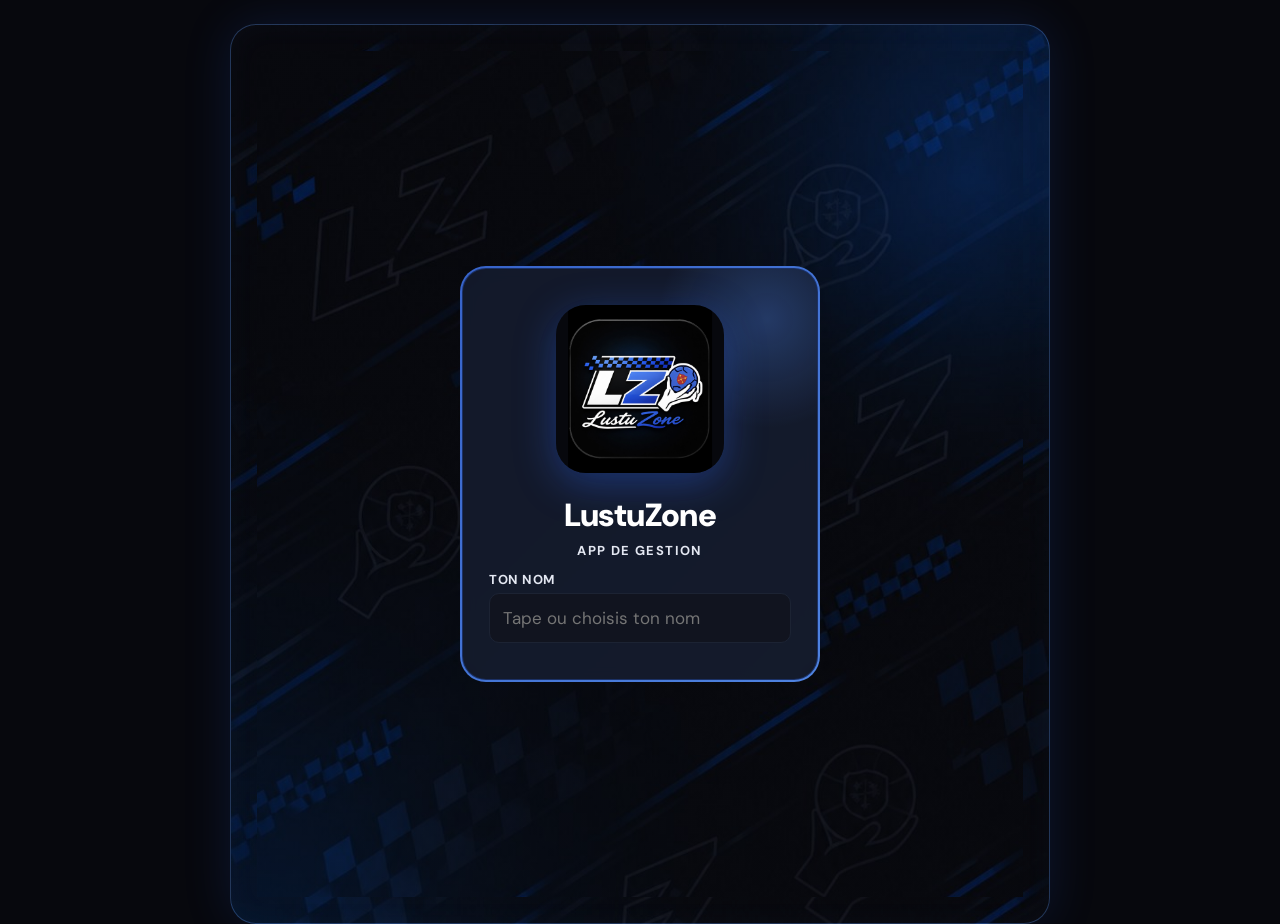
<file: index.html>
<!DOCTYPE html>
<html lang="fr">
<head>
<meta charset="UTF-8" />
<meta name="viewport" content="width=device-width, initial-scale=1.0, maximum-scale=1.0, user-scalable=no" />
<meta name="theme-color" content="#0c0e16" />
<meta name="apple-mobile-web-app-capable" content="yes" />
<meta name="apple-mobile-web-app-status-bar-style" content="black-translucent" />
<meta name="apple-mobile-web-app-title" content="LustuZone" />
<link rel="manifest" href="manifest.json" />
<link rel="apple-touch-icon" href="images/icon-192.png" />
<title>LustuZone</title>
<link rel="preconnect" href="https://fonts.googleapis.com">
<link rel="preconnect" href="https://fonts.gstatic.com" crossorigin>
<link href="https://fonts.googleapis.com/css2?family=DM+Sans:wght@400;500;600;700;800;900&display=swap" rel="stylesheet">
<link rel="stylesheet" href="css/styles.css">
</head>
<body>
<div id="app">Chargement...</div>

<script src="config/google-script-config.js"></script>

<!-- Config propre au club : à éditer pour un autre club/asso (barème, effectif, salle, liens) -->
<script src="js/config/club-config.js"></script>

<!-- Core : état partagé, utilitaires, sync serveur, rendu principal, câblage des événements -->
<script src="js/core/state.js"></script>
<script src="js/core/utils.js"></script>
<script src="js/core/api.js"></script>

<!-- Modules métier : un fichier par fonctionnalité, à retirer librement pour un autre club -->
<script src="js/modules/caisse-noire.js"></script>
<script src="js/modules/agenda.js"></script>
<script src="js/modules/composition.js"></script>
<script src="js/modules/presence.js"></script>
<script src="js/modules/covoiturage.js"></script>
<script src="js/modules/osteo.js"></script>
<script src="js/modules/actualites.js"></script>
<script src="js/modules/salaries.js"></script>
<script src="js/modules/paiements.js"></script>
<script src="js/modules/galerie.js"></script>
<script src="js/modules/profil.js"></script>
<script src="js/modules/support.js"></script>
<script src="js/modules/guide.js"></script>

<script src="js/core/render.js"></script>
<script src="js/core/events.js"></script>

<!-- Doit rester le dernier fichier chargé : démarre le rendu et la synchronisation -->
<script src="js/boot.js"></script>
</body>
</html>
</file>
<file: css/styles.css>
:root {
  --accent: #4275d4;
  --accent2: #5a8fe8;
  --gold: #e0a639;
  --grad: linear-gradient(135deg, #3763c9, #4f83e0);
  --glow: radial-gradient(circle, rgba(66,117,212,0.35), transparent 70%);
  --font-disp: 'DM Sans', sans-serif;
}
* { box-sizing: border-box; -webkit-tap-highlight-color: transparent; }
html, body { margin: 0; padding: 0; background: #07080d; overflow-x: hidden; }
body {
  position: relative;
  font-family: 'DM Sans', -apple-system, BlinkMacSystemFont, sans-serif;
  color: #e8e8ee;
  padding-bottom: calc(92px + env(safe-area-inset-bottom));
  min-height: 100vh;
}
#app {
  max-width: 100%;
  padding: 12px;
  background-image: linear-gradient(180deg, rgba(7,8,13,0.28), rgba(7,8,13,0.42)), url('../images/bg-app.jpg');
  background-size: 100% auto;
  background-position: top center;
  background-repeat: repeat-y;
}
.header { display: flex; align-items: center; gap: 14px; margin: -12px -12px 16px; padding: calc(env(safe-area-inset-top) + 16px) 18px 20px; background: var(--grad); border-radius: 20px 20px 22px 22px; position: relative; }
.header img { height: 56px; width: 56px; border-radius: 15px; box-shadow: 0 4px 14px rgba(0,0,0,0.3); position: relative; z-index: 2; flex-shrink: 0; }
.hdr-textwrap { min-width: 0; overflow: hidden; }
.header .title { font-family: var(--font-disp); font-size: 24px; font-weight: 700; color: #fff; letter-spacing: 0.2px; line-height: 1; position: relative; z-index: 2; white-space: nowrap; overflow: hidden; text-overflow: ellipsis; }
.header .subtitle { font-size: 11px; color: rgba(255,255,255,0.85); text-transform: uppercase; letter-spacing: 1.3px; font-weight: 700; margin-top: 4px; position: relative; z-index: 2; white-space: nowrap; overflow: hidden; text-overflow: ellipsis; }
.header.home-header img { height: 60px; width: 60px; border-radius: 16px; }
.header.home-header .title { font-size: 26px; }
.header.home-header .subtitle { font-size: 11.5px; }
.header .spacer { flex: 1; }
.logout-link { font-size: 11px; color: #e4e8f2; text-decoration: underline; cursor: pointer; }
.badge { font-size: 9px; padding: 2px 8px; border-radius: 8px; background: #1a1f30; color: var(--accent); border: 1px solid #243049; font-weight: 700; text-transform: uppercase; letter-spacing: 0.4px; }

.avatar-wrap { position: relative; }
.avatar-btn { width: 54px; height: 54px; border-radius: 15px; background: rgba(255,255,255,0.16); border: 2px solid rgba(255,255,255,0.5); color: #fff; display: flex; align-items: center; justify-content: center; font-weight: 700; font-size: 17px; font-family: var(--font-disp); cursor: pointer; transition: transform 0.12s; flex-shrink: 0; position: relative; z-index: 2; }
.avatar-btn:active, .avatar-btn.tap-active { transform: scale(0.92); }
.avatar-menu { position: absolute; top: 60px; right: 0; background: #11141f; border: 1px solid rgba(47,107,255,0.28); border-radius: 14px; padding: 10px; min-width: 200px; z-index: 60; box-shadow: 0 10px 30px rgba(0,0,0,0.5); }
.avatar-menu-name { font-size: 15px; font-weight: 800; color: #fff; padding: 4px 6px 2px; }
.avatar-menu-role { margin: 0 6px 8px; }
.avatar-menu-item { padding: 13px 8px; font-size: 15px; font-weight: 700; color: #e4e8f2; cursor: pointer; border-top: 1px solid #1a2030; transition: background 0.12s; border-radius: 8px; }
.avatar-menu-item:hover, .avatar-menu-item.tap-active { background: #1a1f30; }
.avatar-menu-item.disabled { color: #e4e8f2; cursor: default; }
.avatar-menu-item.disabled:hover, .avatar-menu-item.disabled.tap-active { background: transparent; }
.avatar-menu-item.danger { color: #ff5a5a; }

.bottom-nav { position: fixed; bottom: 10px; left: 10px; right: 10px; background: #11141f; border: 1px solid #1c2333; border-radius: 22px; display: flex; padding: 10px 6px calc(10px + env(safe-area-inset-bottom)); z-index: 50; box-shadow: 0 8px 30px rgba(0,0,0,0.45); }
.bottom-nav button, .bottom-nav .bn-select-wrap { flex: 1; min-width: 0; }
.bottom-nav button { display: flex; flex-direction: column; align-items: center; gap: 4px; background: none; border: none; color: #e4e8f2; font-family: 'DM Sans', sans-serif; font-weight: 700; font-size: 10.5px; text-transform: uppercase; letter-spacing: 0.3px; padding: 6px 2px; cursor: pointer; transition: transform 0.12s, color 0.15s; }
.bottom-nav button:active, .bottom-nav button.tap-active { transform: scale(0.9); }
.bottom-nav button.active { color: var(--accent); }
.bottom-nav button.active svg { filter: drop-shadow(0 0 6px rgba(47,107,255,0.6)); }
.bottom-nav svg { width: 24px; height: 24px; }
.bn-select-wrap { position: relative; display: flex; flex-direction: column; align-items: center; }
.bn-select-wrap svg { width: 24px; height: 24px; color: #e4e8f2; margin-bottom: 4px; pointer-events: none; }
.bn-select-wrap.active svg { color: var(--accent); filter: drop-shadow(0 0 6px rgba(47,107,255,0.6)); }
.bn-select-trigger { display: flex; flex-direction: column; align-items: center; background: none; border: none; padding: 0; cursor: pointer; font-family: 'DM Sans', sans-serif; width: 100%; }
.bn-select-label { font-family: 'DM Sans', sans-serif; font-weight: 700; font-size: 10.5px; text-transform: uppercase; letter-spacing: 0.3px; color: #e4e8f2; pointer-events: none; }
.bn-select-wrap.active .bn-select-label { color: var(--accent); }
.bn-extra-menu { position: absolute; bottom: 100%; right: -8px; margin-bottom: 12px; background: #11141f; border: 1px solid rgba(47,107,255,0.28); border-radius: 14px; padding: 10px; min-width: 170px; z-index: 60; box-shadow: 0 10px 30px rgba(0,0,0,0.5); }
.avatar-menu-item.active { color: var(--accent2); }

select, input, textarea { font-size: 15px; padding: 10px; border-radius: 10px; border: 1px solid #1c2333; background: #11141f; color: #e8e8ee; width: 100%; font-family: 'DM Sans', sans-serif; color-scheme: dark; }
textarea { resize: vertical; }
select:focus, input:focus { outline: 2px solid var(--accent); outline-offset: 1px; }
input[type="date"], input[type="time"] { padding: 9px 10px; height: 44px; }
table { border-collapse: collapse; width: 100%; font-size: 11px; }
th, td { border: 1px solid #1c2333; padding: 5px 4px; text-align: center; white-space: nowrap; color: #e4e8f2; }
th { background: #151827; color: #fff; position: sticky; top: 0; z-index: 5; font-weight: 700; text-transform: uppercase; letter-spacing: 0.3px; font-size: 10px; }
td.action-name, th.action-name { text-align: left; min-width: 150px; font-weight: 600; background: #11141f; color: #e8e8ee; }
tr.total-row td { font-weight: 800; background: #1a1710; color: #ffd23f; }
.cell-euro { font-size: 9px; color: #ff7849; margin-top: 1px; font-weight: 600; }
.table-wrap { overflow-x: auto; max-height: 70vh; -webkit-overflow-scrolling: touch; border-radius: 14px; border: 1px solid rgba(47,107,255,0.28); }

.card { background: #11141f; border: 1px solid rgba(47,107,255,0.28); border-radius: 16px; padding: 16px; margin-bottom: 12px; position: relative; overflow: hidden; }
.big-number { font-size: 32px; font-weight: 700; font-family: var(--font-disp); color: var(--accent); letter-spacing: 0; }
.big-number.green { color: #33d17a; }
.big-number.red { color: #ff5a5a; }
.muted { color: #e4e8f2; font-size: 12px; font-weight: 500; }
.row-flex { display: flex; gap: 10px; flex-wrap: wrap; margin-bottom: 10px; }
.pill { display: inline-block; padding: 6px 12px; border-radius: 20px; background: #1a1f30; color: #ff8a5c; font-size: 11px; margin: 3px; border: 1px solid #2a2340; font-weight: 600; }

.btn { padding: 12px 14px; border-radius: 12px; border: none; background: var(--grad); color: #fff; cursor: pointer; font-size: 13px; font-weight: 800; width: 100%; font-family: 'DM Sans', sans-serif; text-transform: uppercase; letter-spacing: 0.3px; transition: transform 0.12s, filter 0.15s; }
.btn:active, .btn.tap-active { transform: scale(0.96); filter: brightness(0.92); }
.btn.secondary { background: #1a1f30; color: #e4e8f2; border: 1px solid #243049; }

.status-bar { font-size: 10px; padding: 8px 10px; border-radius: 10px; margin-bottom: 10px; text-align: center; font-weight: 700; text-transform: uppercase; letter-spacing: 0.4px; }
.status-online { background: rgba(51,209,122,0.1); color: #33d17a; border: 1px solid rgba(51,209,122,0.25); }
.status-offline { background: rgba(255,90,90,0.1); color: #ff5a5a; border: 1px solid rgba(255,90,90,0.25); }

.entry-row { display: flex; align-items: center; gap: 10px; padding: 12px 0; border-bottom: 1px solid #1a2030; }
.entry-row:last-child { border-bottom: none; }
.entry-name { flex: 1; font-size: 13px; color: #e8e8ee; font-weight: 600; }
.entry-value { font-size: 11px; color: #e4e8f2; margin-top: 2px; }
.entry-select { width: 76px; flex-shrink: 0; }

.cn-hero { text-align: center; background: linear-gradient(160deg, rgba(47,107,255,0.16), rgba(90,143,232,0.06)); border: 1px solid rgba(47,107,255,0.4); border-radius: 20px; padding: 22px 16px; margin-bottom: 14px; box-shadow: 0 0 30px rgba(47,107,255,0.12), inset 0 0 24px rgba(90,143,232,0.05); }
.cn-hero-label { font-size: 12px; color: #e4e8f2; font-weight: 800; text-transform: uppercase; letter-spacing: 1.2px; margin-bottom: 6px; }
.cn-hero-value { font-size: 44px; font-weight: 700; font-family: var(--font-disp); color: #fff; letter-spacing: 0; text-shadow: 0 0 24px rgba(90,143,232,0.45); }
.cn-hero-sub { font-size: 10.5px; color: #e4e8f2; font-weight: 700; margin-top: 4px; }
.cn-add-btn { margin-bottom: 14px; }
.cn-card { padding: 15px 16px; }
.cn-row { display: flex; align-items: flex-start; gap: 12px; }
.cn-avatar { width: 42px; height: 42px; border-radius: 12px; background: var(--grad); color: #fff; display: flex; align-items: center; justify-content: center; font-weight: 800; font-size: 13px; flex-shrink: 0; margin-top: 1px; }
.cn-info { flex: 1; min-width: 0; }
.cn-name-row { display: flex; align-items: center; justify-content: space-between; gap: 8px; }
.cn-name { font-size: 14px; font-weight: 700; color: #fff; }
.cn-amount { font-size: 15px; font-weight: 700; font-family: var(--font-disp); color: #ff7849; flex-shrink: 0; }
.cn-actions { font-size: 11px; color: #e4e8f2; margin-top: 3px; font-weight: 600; line-height: 1.6; }
.cn-actions.muted { color: #4a5670; font-style: italic; }
.cn-bubbles { display: flex; flex-wrap: wrap; gap: 6px; margin-top: 7px; }
.cn-bubble { display: inline-flex; align-items: center; gap: 5px; background: #1a1f30; border: 1px solid #243049; color: #e4e8f2; font-size: 10.5px; font-weight: 700; padding: 5px 10px; border-radius: 20px; white-space: nowrap; }
.cn-bubble-val { color: #ff8a5c; font-weight: 800; }
.cn-bubble-more { color: var(--accent2); border-color: rgba(90,143,232,0.35); background: rgba(90,143,232,0.08); cursor: pointer; }
.cn-toggle-detail { text-align: center; font-size: 11px; color: var(--accent2); font-weight: 700; text-transform: uppercase; letter-spacing: 0.4px; padding: 12px 0 4px; cursor: pointer; text-decoration: underline; }
.add-btn-primary { margin-bottom: 14px; }
.qty-stepper { display: flex; align-items: center; justify-content: center; gap: 18px; padding: 6px 0 2px; }
.qty-btn { width: 44px; height: 44px; border-radius: 12px; border: 1px solid #1c2333; background: #11141f; color: #fff; font-size: 20px; font-weight: 800; cursor: pointer; font-family: 'DM Sans', sans-serif; transition: transform 0.12s, background 0.15s; flex-shrink: 0; }
.qty-btn:active, .qty-btn.tap-active { transform: scale(0.92); background: var(--grad); }
.qty-value { min-width: 48px; text-align: center; font-size: 24px; font-weight: 900; color: #fff; }

.presence-row { display: flex; align-items: center; justify-content: space-between; padding: 11px 0; border-bottom: 1px solid #1a2030; }
.presence-row:last-child { border-bottom: none; }
.toggle-group { display: flex; gap: 6px; }
.toggle-btn { padding: 9px 15px; border-radius: 10px; border: 1px solid #1c2333; background: #11141f; color: #e4e8f2; font-size: 12px; font-weight: 700; cursor: pointer; font-family: 'DM Sans', sans-serif; transition: transform 0.12s, background 0.15s; }
.toggle-btn:active, .toggle-btn.tap-active { transform: scale(0.94); }
.toggle-btn.present { background: #1a7a3f; color: #fff; border-color: #1a7a3f; }
.toggle-btn.absent { background: #b33; color: #fff; border-color: #b33; }

.login-wrap {
  display: flex;
  align-items: center;
  justify-content: center;
  min-height: 85vh;
  padding: 16px;
  background-image: linear-gradient(180deg, rgba(7,8,13,0.28), rgba(7,8,13,0.42)), url('../images/bg-app.jpg');
  background-size: cover;
  background-position: center top;
  background-repeat: no-repeat;
}
.login-card-outer { border-radius: 26px; padding: 2px; background: var(--grad); width: 100%; }
@media (min-width: 700px) {
  .login-card-outer { max-width: 360px; }
}
.login-card { background: #11141fee; backdrop-filter: blur(6px); border: 1px solid rgba(47,107,255,0.28); border-radius: 24px; padding: 36px 26px; text-align: center; position: relative; overflow: hidden; }
.login-suggestions { display: none; position: absolute; top: 100%; left: 0; right: 0; margin-top: 4px; background: #181d2e; border: 1px solid rgba(47,107,255,0.35); border-radius: 12px; max-height: 220px; overflow-y: auto; z-index: 50; text-align: left; box-shadow: 0 8px 20px rgba(0,0,0,0.4); }
.login-suggestion-item { padding: 11px 14px; font-size: 13px; font-weight: 600; color: #e8e8ee; border-bottom: 1px solid rgba(255,255,255,0.06); }
.login-suggestion-item:last-child { border-bottom: none; }
.ptr-indicator { position: fixed; top: 6px; left: 50%; transform: translateX(-50%) translateY(0px); z-index: 999; opacity: 0; pointer-events: none; transition: opacity 0.15s linear; }
.ptr-spinner { width: 30px; height: 30px; border-radius: 50%; border: 3px solid rgba(90,143,232,0.25); border-top-color: #5a8fe8; background: rgba(17,20,31,0.85); box-shadow: 0 4px 12px rgba(0,0,0,0.4); }
.ptr-indicator.ptr-spinning .ptr-spinner { animation: ptrspin 0.7s linear infinite; }
@keyframes ptrspin { to { transform: rotate(360deg); } }
.login-suggestion-item:active { background: rgba(47,107,255,0.18); }
.login-card .login-glow { position: absolute; top: -60px; right: -60px; width: 220px; height: 220px; background: var(--glow); }
.login-card img { height: 168px; margin-bottom: 16px; border-radius: 30px; position: relative; box-shadow: 0 10px 40px rgba(47,107,255,0.35); }
.login-card .login-title { font-size: 32px; font-weight: 900; color: #fff; letter-spacing: -0.6px; margin-bottom: 6px; position: relative; }
.login-card .login-subtitle { font-size: 13px; color: #e4e8f2; text-transform: uppercase; letter-spacing: 1.4px; font-weight: 700; margin-bottom: 10px; position: relative; }
.login-error { color: #ff5a5a; font-size: 13px; margin-top: 10px; font-weight: 600; }
.login-card .field-label { font-size: 13px; }
.login-card select, .login-card input { font-size: 17px; padding: 13px; }
.field-label { display: block; text-align: left; margin: 12px 0 5px; font-size: 11px; color: #e4e8f2; text-transform: uppercase; letter-spacing: 0.5px; font-weight: 700; }
.paiement-row { display: flex; justify-content: space-between; align-items: center; padding: 9px 0; border-bottom: 1px solid #1a2030; font-size: 12px; color: #e4e8f2; }
.paypal-pay-btn { background: #ffc439; color: #003087; font-weight: 900; font-size: 10px; padding: 6px 11px; border-radius: 8px; text-transform: uppercase; letter-spacing: 0.3px; }
.paypal-pay-btn:active { opacity: 0.8; }

.section-h { font-size: 12px; font-weight: 700; font-family: var(--font-disp); color: #fff; margin: 6px 2px 10px; text-transform: uppercase; letter-spacing: 1px; display: flex; align-items: center; gap: 8px; }
.section-h::before { content: ""; width: 15px; height: 8px; border-bottom: 2px solid var(--gold); border-radius: 0 0 60% 60%; flex-shrink: 0; }

#app { border: 1px solid rgba(90,143,232,0.28); border-radius: 20px; animation: appShimmer 3.2s ease-in-out infinite; }

body.login-mode { padding-bottom: 0; }
body.login-mode #app { min-height: 100vh; display: flex; flex-direction: column; }
body.login-mode .login-wrap { flex: 1; min-height: 0; }

@keyframes appShimmer {
  0%, 100% { border-color: rgba(90,143,232,0.16); box-shadow: 0 0 14px rgba(90,143,232,0.08); }
  50% { border-color: rgba(90,143,232,0.42); box-shadow: 0 0 22px rgba(90,143,232,0.2); }
}

@media (min-width: 700px) {
  body { padding-bottom: calc(100px + env(safe-area-inset-bottom)); }
  #app { max-width: 820px; margin: 24px auto 0; padding: 26px; border-radius: 26px; animation: none; border: 1px solid rgba(90,143,232,0.35); box-shadow: 0 0 50px rgba(47,107,255,0.14), inset 0 0 30px rgba(90,143,232,0.04); }
  .bottom-nav { left: 50%; right: auto; transform: translateX(-50%); width: min(820px, calc(100% - 24px)); }
  .card, .add-form { padding: 20px; }
  .header { margin: -26px -26px 20px; border-radius: 26px 26px 22px 22px; }
  .header img { height: 60px; width: 60px; }
  .header .title { font-size: 26px; }
  .header .subtitle { font-size: 12.5px; }
  .big-number { font-size: 36px; }
  .nc-title { font-size: 21px; }
  .nc-meta { font-size: 12px; }
  .ev-card { padding: 16px; }
  .ev-day { font-size: 25px; }
  .ev-month { font-size: 11px; }
  .ev-title { font-size: 14px; }
  .ev-title-big { font-size: 17px; font-weight: 800; }
  .ev-type-big { font-size: 12.5px; padding: 9px 18px; border-radius: 14px; }
  .ev-date-full { font-size: 13px; }
  .ev-meta { font-size: 12px; }
  .entry-name { font-size: 14px; }
  .bottom-nav button { font-size: 11.5px; }
  .bottom-nav svg, .bn-select-wrap svg { width: 26px; height: 26px; }
}

.ev-card { display: flex; gap: 12px; background: #11141f; border: 1px solid rgba(47,107,255,0.28); border-radius: 14px; padding: 13px; margin-bottom: 9px; align-items: center; position: relative; overflow: hidden; }
.ev-card.ev-outcome-win { background: linear-gradient(160deg, rgba(51,209,122,0.20), rgba(17,20,31,0.4)); border-color: rgba(51,209,122,0.45); animation: victoryGlow 2.4s ease-in-out infinite; }
.ev-card.ev-outcome-loss { background: linear-gradient(160deg, rgba(255,107,107,0.16), rgba(17,20,31,0.4)); border-color: rgba(255,107,107,0.4); }
.news-card { background: #11141f; border: 1px solid rgba(47,107,255,0.28); border-radius: 14px; padding: 14px; margin-bottom: 10px; }
.news-title { font-size: 14px; font-weight: 700; color: #fff; margin: 8px 0 4px; }
.news-body { font-size: 12px; color: #b9c4dd; line-height: 1.5; white-space: pre-wrap; }

.breadcrumb { display: flex; align-items: center; gap: 6px; font-size: 11.5px; color: #e4e8f2; font-weight: 700; margin-bottom: 14px; flex-wrap: wrap; }
.breadcrumb .crumb { cursor: pointer; }
.breadcrumb .crumb.active { color: var(--accent2); cursor: default; }
.breadcrumb .sep { color: #3a4666; }
.folder-grid { display: grid; grid-template-columns: 1fr 1fr; gap: 9px; margin-bottom: 14px; }
.folder-card { background: #11141fee; border: 1px solid rgba(47,107,255,0.28); border-radius: 14px; padding: 12px; display: flex; flex-direction: column; gap: 8px; cursor: pointer; position: relative; }
.folder-icon { width: 36px; height: 36px; border-radius: 10px; background: rgba(47,107,255,0.18); display: flex; align-items: center; justify-content: center; }
.folder-icon svg { width: 19px; height: 19px; color: var(--accent2); }
.folder-name { font-size: 12px; font-weight: 700; color: #fff; word-break: break-word; }
.folder-del { position: absolute; top: 8px; right: 8px; }
.file-row { display: flex; align-items: center; gap: 11px; background: #11141fee; border: 1px solid rgba(47,107,255,0.22); border-radius: 13px; padding: 11px; margin-bottom: 8px; }
.file-icon { width: 36px; height: 36px; border-radius: 10px; display: flex; align-items: center; justify-content: center; flex-shrink: 0; }
.file-icon svg { width: 18px; height: 18px; }
.file-icon.video { background: rgba(255,90,90,0.18); color: #ff6b6b; }
.file-icon.image { background: rgba(90,143,232,0.18); color: #5a8fe8; }
.file-icon.docx { background: rgba(47,107,255,0.18); color: #5b8bff; }
.file-icon.pptx { background: rgba(255,140,60,0.18); color: #ff8c3c; }
.file-icon.xlsx { background: rgba(51,209,122,0.18); color: #33d17a; }
.file-icon.pdf { background: rgba(255,90,90,0.18); color: #ff6161; }
.file-icon.file { background: rgba(154,166,196,0.18); color: #9aa6c4; }
.file-icon.link { background: rgba(154,166,196,0.18); color: #9aa6c4; }
.file-info { flex: 1; min-width: 0; cursor: pointer; }
.file-title { font-size: 12.5px; font-weight: 700; color: #fff; margin-bottom: 2px; white-space: nowrap; overflow: hidden; text-overflow: ellipsis; }
.file-meta { font-size: 9.5px; color: #e4e8f2; font-weight: 600; }
.file-badge { font-size: 8.5px; font-weight: 800; text-transform: uppercase; padding: 4px 8px; border-radius: 6px; background: #1a1f30; color: #e4e8f2; flex-shrink: 0; }
.file-badge.inline { background: rgba(51,209,122,0.15); color: #33d17a; }
.salaries-type-row { display: flex; gap: 6px; margin-bottom: 12px; }
.salaries-type-btn { flex: 1; text-align: center; padding: 9px 6px; border-radius: 10px; border: 1px solid #232a3f; background: #11141f; color: #e4e8f2; font-size: 11px; font-weight: 800; text-transform: uppercase; cursor: pointer; font-family: inherit; }
.salaries-type-btn.active { background: var(--grad); color: #fff; border-color: transparent; }
.modal-overlay { position: fixed; inset: 0; background: #05060af5; display: flex; flex-direction: column; padding: 16px; z-index: 90; }
.modal-header { display: flex; align-items: center; gap: 10px; margin-bottom: 12px; }
.modal-close { width: 32px; height: 32px; border-radius: 9px; background: #1a1f30; display: flex; align-items: center; justify-content: center; color: #e4e8f2; font-size: 16px; flex-shrink: 0; cursor: pointer; }
.modal-title { font-size: 14px; font-weight: 800; color: #fff; flex: 1; min-width: 0; overflow: hidden; text-overflow: ellipsis; white-space: nowrap; }
.modal-preview { flex: 1; background: #000; border-radius: 14px; overflow: hidden; }
.modal-preview iframe { width: 100%; height: 100%; border: none; }

.app-toast { position: fixed; left: 50%; bottom: 88px; transform: translateX(-50%) translateY(16px); background: #1a1f30; border: 1px solid #2a3350; color: #fff; padding: 12px 22px; border-radius: 12px; font-size: 12.5px; font-weight: 800; text-align: center; z-index: 999; opacity: 0; pointer-events: none; transition: opacity 0.2s ease-out, transform 0.2s ease-out; box-shadow: 0 8px 24px rgba(0,0,0,0.4); max-width: 90vw; }
.app-toast.visible { opacity: 1; transform: translateX(-50%) translateY(0); }
.app-toast.success { border-color: rgba(51,209,122,0.5); background: rgba(21,97,51,0.97); }
.app-toast.error { border-color: rgba(255,90,90,0.5); background: rgba(140,40,40,0.97); }

.presence-row[data-open-presence-detail] { cursor: pointer; }
.presence-detail-overlay { position: fixed; inset: 0; background: #05060ac2; display: flex; align-items: flex-end; justify-content: center; z-index: 95; padding: 0; }
.presence-detail-sheet { width: 100%; max-height: 65vh; background: #11141f; border: 1px solid #1c2333; border-radius: 18px 18px 0 0; display: flex; flex-direction: column; box-shadow: 0 -8px 30px rgba(0,0,0,0.45); transition: max-height 0.18s ease-out, border-radius 0.18s ease-out; }
.presence-detail-sheet.expanded { max-height: 94vh; height: 94vh; border-radius: 18px 18px 0 0; }
@media (min-width: 700px) {
  .presence-detail-overlay { align-items: center; padding: 16px; }
  .presence-detail-sheet { max-width: 480px; border-radius: 18px; max-height: 75vh; }
  .presence-detail-sheet.expanded { max-width: 700px; height: 90vh; max-height: 90vh; border-radius: 18px; }
}
.presence-detail-header { display: flex; align-items: center; gap: 8px; padding: 14px 14px 10px; border-bottom: 1px solid #1a2030; flex-shrink: 0; }
.presence-detail-title { font-size: 14px; font-weight: 800; color: #fff; flex: 1; min-width: 0; overflow: hidden; text-overflow: ellipsis; white-space: nowrap; }
.presence-detail-expand { width: 32px; height: 32px; border-radius: 9px; background: #1a1f30; display: flex; align-items: center; justify-content: center; color: #e4e8f2; font-size: 15px; flex-shrink: 0; cursor: pointer; }
.presence-detail-body { flex: 1; overflow-y: auto; padding: 14px; }
.presence-detail-ev { display: flex; align-items: center; gap: 10px; padding: 8px 0; border-bottom: 1px solid #1a2030; font-size: 12.5px; }
.presence-detail-ev:last-child { border-bottom: none; }
.presence-detail-ev-date { color: var(--accent); font-weight: 800; text-transform: capitalize; flex-shrink: 0; width: 70px; }
.presence-detail-ev-title { color: #e4e8f2; font-weight: 600; overflow: hidden; text-overflow: ellipsis; white-space: nowrap; }

.btn.danger { background: rgba(255,107,107,0.12); color: #ff6b6b; border-color: rgba(255,107,107,0.4); }

.composition-card-btn { display: inline-flex; align-items: center; gap: 5px; margin-top: 8px; padding: 7px 12px; border-radius: 9px; background: #1a1f30; border: 1px solid #2a3350; color: #e4e8f2; font-size: 10.5px; font-weight: 800; text-transform: uppercase; letter-spacing: 0.3px; cursor: pointer; }
.composition-card-btn.view { background: rgba(47,107,255,0.12); border-color: rgba(47,107,255,0.4); color: #5a8fe8; }
.composition-not-selected-badge { display: inline-flex; align-items: center; gap: 5px; margin-top: 8px; padding: 6px 11px; border-radius: 20px; background: #1a1f30; border: 1px solid #2a3350; color: #8a8f9e; font-size: 11px; font-weight: 700; }

.composition-overlay { z-index: 96; }
@media (min-width: 700px) {
  .composition-overlay { left: 50%; right: auto; width: 820px; max-width: calc(100vw - 32px); transform: translateX(-50%); border-radius: 20px; }
}
.composition-overlay .modal-header { flex-wrap: wrap; row-gap: 6px; }
.composition-cap { font-size: 10.5px; color: #8a8f9e; font-weight: 700; flex-shrink: 0; }
.composition-body { flex: 1; display: flex; gap: 10px; overflow: hidden; min-height: 0; }
.composition-col-label { font-size: 9px; color: #8a8f9e; text-transform: uppercase; font-weight: 800; letter-spacing: 0.3px; margin-bottom: 6px; }
.composition-col-label.muted-label { margin-top: 10px; color: #5f6473; }

.composition-court-col { flex: 1.4; display: flex; flex-direction: column; overflow-y: auto; min-width: 0; }
.composition-bench-row { margin-top: 10px; flex-shrink: 0; }
.composition-bench-row-slots { display: flex; gap: 8px; justify-content: center; flex-wrap: wrap; }
.composition-bench-slot { width: 34px; height: 34px; border-radius: 50%; flex-shrink: 0; display: flex; align-items: center; justify-content: center; touch-action: none; }
.composition-bench-slot.empty { border: 2px dashed #2a3350; }
.composition-bench-slot.filled { background: #181d2e; cursor: grab; }

.composition-court-wrap { width: 100%; position: relative; aspect-ratio: 2 / 3; background: #fff; border-radius: 10px; overflow: hidden; flex-shrink: 0; }
.composition-court-svg { position: absolute; inset: 0; width: 100%; height: 100%; display: block; }
.composition-slot { position: absolute; transform: translate(-50%, -50%); width: 15%; aspect-ratio: 1 / 1; border-radius: 50%; display: flex; align-items: center; justify-content: center; touch-action: none; }
.composition-slot.empty { border: 2px dashed #b4b2a9; background: rgba(12,14,22,0.03); }
.composition-slot.filled { background: #fff; box-shadow: 0 0 0 2px var(--accent); cursor: grab; }
.composition-slot-label { font-size: 9px; font-weight: 800; color: #888780; }
.composition-free-zone { position: absolute; left: 8.75%; top: 55%; width: 82.5%; height: 40.8%; border: 2px dashed var(--accent2); border-radius: 8px; touch-action: none; }
.composition-free-token { position: absolute; transform: translate(-50%, -50%); touch-action: none; cursor: grab; }

.composition-roster-col { flex: 1; display: flex; flex-direction: column; overflow-y: auto; gap: 5px; min-width: 0; }
.composition-roster-item { display: flex; align-items: center; gap: 7px; background: #181d2e; border-radius: 9px; padding: 6px 8px; cursor: grab; touch-action: none; flex-shrink: 0; }
.composition-roster-item.greyed { opacity: 0.4; }
.composition-roster-name { font-size: 11px; font-weight: 700; color: #e4e8f2; overflow: hidden; text-overflow: ellipsis; white-space: nowrap; }
.composition-empty-note { font-size: 10.5px; }

.composition-avatar-sm { width: 26px; height: 26px; border-radius: 50%; object-fit: cover; flex-shrink: 0; }
.composition-avatar-md { width: 40px; height: 40px; border-radius: 50%; object-fit: cover; flex-shrink: 0; }
.composition-initials { display: flex; align-items: center; justify-content: center; background: var(--grad); color: #fff; font-weight: 800; font-size: 10px; }

.composition-footer { display: flex; gap: 8px; margin-top: 10px; flex-shrink: 0; }
.composition-footer .btn { margin: 0; flex: 1; }

.composition-ghost { position: fixed; top: 0; left: 0; transform: translate(-50%, -50%) scale(1.1); z-index: 999; pointer-events: none; opacity: 0.92; }
.composition-drop-hover { box-shadow: 0 0 0 3px #33d17a !important; }
.ev-date { text-align: center; flex-shrink: 0; width: 46px; }
.ev-day { font-size: 22px; font-weight: 900; color: #fff; line-height: 1; }
.ev-month { font-size: 10px; color: var(--accent); text-transform: uppercase; font-weight: 700; margin-top: 3px; }
.ev-divider { width: 1px; align-self: stretch; background: #1c2333; }
.ev-info { flex: 1; min-width: 0; }
.ev-type { font-size: 9px; font-weight: 800; text-transform: uppercase; letter-spacing: 0.5px; padding: 2px 7px; border-radius: 12px; display: inline-block; margin-bottom: 5px; }
.ev-type.match { background: rgba(47,107,255,0.15); color: var(--accent); }
.ev-type.entrainement { background: rgba(120,200,80,0.15); color: #78c850; }
.ev-type.repas { background: rgba(255,180,60,0.15); color: #ffb43c; }
.ev-type.soiree { background: rgba(186,120,255,0.15); color: #c084fc; }
.ev-type.benevole { background: rgba(255,120,73,0.15); color: #ff7849; }
.ev-type.autre { background: rgba(154,166,196,0.15); color: #9aa6c4; }
.ev-title { font-size: 13px; font-weight: 700; color: #fff; margin-bottom: 3px; }
.ev-header-row { display: flex; align-items: center; justify-content: space-between; gap: 8px; margin-bottom: 4px; flex-wrap: wrap; }
.ev-title-big { font-size: 14px; font-weight: 700; color: #fff; letter-spacing: -0.1px; flex: 1; min-width: 0; overflow-wrap: break-word; word-break: break-word; }
.ev-type-big { font-size: 9.5px; font-weight: 800; text-transform: uppercase; letter-spacing: 0.4px; padding: 3px 9px; border-radius: 12px; flex-shrink: 0; white-space: nowrap; }
.ev-type-big.match { background: rgba(47,107,255,0.18); color: var(--accent); }
.ev-type-big.entrainement { background: rgba(120,200,80,0.18); color: #78c850; }
.ev-type-big.repas { background: rgba(255,180,60,0.18); color: #ffb43c; }
.ev-type-big.soiree { background: rgba(186,120,255,0.18); color: #c084fc; }
.ev-type-big.benevole { background: rgba(255,120,73,0.18); color: #ff7849; }
.ev-type-big.autre { background: rgba(154,166,196,0.18); color: #9aa6c4; }
.ev-date-full { font-size: 12px; color: #d7dcec; font-weight: 700; margin-bottom: 3px; text-transform: capitalize; }
.ev-meta { font-size: 11px; color: #e4e8f2; }
.justif-wrap { margin-top: 2px; }
.justif-input { font-size: 13px; padding: 9px 10px; border-color: rgba(255,90,90,0.35); background: #150e10; margin-bottom: 8px; }
.justif-input:focus { outline-color: #ff5a5a; }
.justif-validate-btn { font-size: 11px; padding: 9px; }
.justif-saved { display: flex; align-items: center; justify-content: space-between; gap: 10px; background: rgba(255,90,90,0.08); border: 1px solid rgba(255,90,90,0.25); border-radius: 10px; padding: 9px 10px; }
.justif-saved span { font-size: 12px; color: #ff9c8a; font-weight: 600; flex: 1; min-width: 0; }
.justif-edit-btn { flex-shrink: 0; background: #1a1f30; border: 1px solid #2a2340; color: #e4e8f2; font-size: 10.5px; font-weight: 700; text-transform: uppercase; letter-spacing: 0.3px; padding: 6px 10px; border-radius: 8px; cursor: pointer; font-family: 'DM Sans', sans-serif; }
.cn-modifier-btn { display: inline-block; margin-top: 9px; }
.cn-edit-picker { margin-top: 10px; padding-top: 10px; border-top: 1px dashed #232a3f; }
.cn-edit-pick-row { display: flex; justify-content: space-between; align-items: center; padding: 8px 10px; margin-bottom: 6px; background: #0d1018; border: 1px solid #232a3f; border-radius: 9px; font-size: 11.5px; color: #e8e8ee; font-weight: 600; cursor: pointer; }
.cn-edit-cancel { text-align: center; font-size: 10.5px; color: #e4e8f2; font-weight: 700; text-transform: uppercase; padding: 6px 0 2px; cursor: pointer; }
.justif-note { margin-top: 6px; font-size: 11px; color: #ff9c8a; background: rgba(255,90,90,0.08); border: 1px solid rgba(255,90,90,0.25); border-radius: 9px; padding: 7px 10px; }
.justif-note b { color: #ff5a5a; font-weight: 800; }
.ev-actions { display: flex; gap: 10px; flex-shrink: 0; align-items: center; }
.ev-edit, .ev-del { cursor: pointer; width: 30px; height: 30px; border-radius: 9px; display: flex; align-items: center; justify-content: center; background: #1a1f30; transition: transform 0.12s, background 0.15s; }
.ev-edit:active, .ev-del:active, .ev-edit.tap-active, .ev-del.tap-active { transform: scale(0.9); }
.ev-edit svg { width: 15px; height: 15px; color: #e4e8f2; }
.ev-del svg { width: 15px; height: 15px; color: #ff5a5a; }
.ev-del:hover, .ev-del:active { background: rgba(255,90,90,0.15); }
.ev-edit:hover, .ev-edit:active { background: rgba(47,107,255,0.15); }

.next-card { border-radius: 18px; padding: 2px; background: var(--grad); margin-bottom: 14px; }
.nc-inner { background: #11141f; border-radius: 16px; padding: 16px; position: relative; overflow: hidden; }
.nc-glow { position: absolute; right: -40px; top: -40px; width: 130px; height: 130px; background: var(--glow); }
.nc-countdown { display: inline-block; background: var(--accent); color: #fff; font-size: 10px; font-weight: 800; padding: 4px 10px; border-radius: 20px; margin-bottom: 10px; text-transform: uppercase; }
.nc-title { font-size: 19px; font-weight: 700; font-family: var(--font-disp); color: #fff; margin-bottom: 4px; letter-spacing: 0; }
.nc-meta { font-size: 11px; color: #e4e8f2; margin-bottom: 14px; font-weight: 500; }
.nc-actions { display: flex; gap: 8px; position: relative; }
.nc-actions .btn { flex: 1; }

.add-form { background: #0d1018; border: 1px dashed #243049; border-radius: 14px; padding: 12px; margin-bottom: 12px; animation: qaFadeIn 0.18s ease-out; }
.scorenco-widget-todo { border: 1px dashed #3a4666; background: #0d1018ee; }
.scorenco-widget-todo code { background: #1a1f30; padding: 1px 5px; border-radius: 5px; font-size: 10px; }
.ldsdr { display: inline-block; width: 60px; height: 60px; }
.ldsdr:after { content: " "; display: block; width: 48px; height: 48px; margin: 6px; border-radius: 50%; border: 5px solid #1E457B; border-color: #1E457B transparent; animation: ldsdr 1.2s linear infinite; }
@keyframes ldsdr { 0% { transform: rotate(0deg); } 100% { transform: rotate(360deg); } }
.matchcard-wrap { position: relative; overflow: hidden; margin-bottom: 14px; }
.matchcard-carousel-wrap { position: relative; margin: 0 -2px; }

.osteo-carousel { display: flex; gap: 10px; overflow-x: auto; padding: 2px 2px 6px; margin: 0 -2px; scrollbar-width: none; }
.osteo-carousel::-webkit-scrollbar { display: none; }
.osteo-slot-card { flex: 0 0 160px; background: #11141f; border: 1px solid rgba(47,107,255,0.28); border-radius: 14px; padding: 12px; }
.osteo-tag { font-size: 8.5px; font-weight: 800; text-transform: uppercase; padding: 3px 8px; border-radius: 6px; background: rgba(90,143,232,0.15); color: #5a8fe8; display: inline-block; margin-bottom: 8px; }
.osteo-tag.taken { background: rgba(255,107,107,0.15); color: #ff6b6b; }
.osteo-tag.done { background: rgba(154,166,196,0.15); color: #9aa6c4; }
.osteo-slot-date2 { font-size: 12.5px; font-weight: 800; color: #fff; margin-bottom: 3px; }
.osteo-slot-meta2 { font-size: 9.5px; color: #e4e8f2; font-weight: 700; margin-bottom: 8px; line-height: 1.4; }
.osteo-mini-btn { display: block; width: 100%; text-align: center; background: var(--grad); color: #fff; font-weight: 800; font-size: 10px; text-transform: uppercase; border-radius: 8px; padding: 8px; cursor: pointer; }
.osteo-mini-btn.cancel { background: rgba(255,107,107,0.15); color: #ff6b6b; }
.osteo-card { background: #11141f; border: 1px solid rgba(47,107,255,0.28); border-radius: 14px; padding: 13px; margin-bottom: 10px; }
.osteo-carousel .osteo-card-wide { flex: 0 0 240px; margin-bottom: 0; }
.osteo-manage-row { display: flex; justify-content: space-between; align-items: center; padding: 8px 0; border-bottom: 1px solid #1a2030; font-size: 12px; }
.osteo-manage-btn { display: block; width: 100%; text-align: center; padding: 9px; border-radius: 9px; font-size: 11px; font-weight: 800; text-transform: uppercase; letter-spacing: 0.3px; background: #1a1f30; border: 1px solid #2a3350; color: #e4e8f2; }
.osteo-manage-btn.priority { background: rgba(255,180,60,0.12); border-color: rgba(255,180,60,0.4); color: #ffb43c; }
.osteo-manage-btn.danger { background: rgba(255,107,107,0.1); border-color: rgba(255,107,107,0.35); color: #ff6b6b; }
.osteo-manage-btn:active { opacity: 0.75; }
.osteo-manage-row:last-child { border-bottom: none; }
.matchcard-carousel { display: flex; gap: 10px; overflow-x: auto; scroll-snap-type: x mandatory; padding: 2px 26px 4px; scrollbar-width: none; }
.matchcard-carousel::-webkit-scrollbar { display: none; }
.matchcard-carousel .matchcard { flex: 0 0 62%; scroll-snap-align: start; margin-bottom: 0; min-height: 200px; padding: 16px 14px; display: flex; flex-direction: column; justify-content: space-between; }
.mc2-card { flex: 0 0 62%; scroll-snap-align: start; background: #11141f; border: 1px solid #1c2130; border-radius: 14px; overflow: hidden; position: relative; color: #e8e8ee; padding-bottom: 2px; cursor: pointer; }
.mc2-card.win { border-color: rgba(51,209,122,0.5); }
.mc2-card.loss { border-color: rgba(255,107,107,0.4); }
.mc2-datebar { background: #171b25; color: #e4e8f2; text-align: center; font-size: 10px; font-weight: 800; padding: 7px; text-transform: uppercase; letter-spacing: 0.6px; }
.mc2-datebar.win { color: #33d17a; }
.mc2-datebar.loss { color: #ff6b6b; }
.mc2-datebar.draw { color: #e4e8f2; }
.mc2-datebar.upcoming { color: #5a8fe8; }
.mc2-teams { display: flex; align-items: center; justify-content: center; gap: 12px; padding: 16px 8px; }
.mc2-badge { width: 38px; height: 38px; border-radius: 10px; background: #1a1f30; border: 1.5px solid #2a3350; display: flex; align-items: center; justify-content: center; font-size: 10.5px; font-weight: 800; color: #e4e8f2; flex-shrink: 0; }
.mc2-badge.us { background: var(--grad); border-color: transparent; color: #fff; }
.mc2-vs { font-size: 12px; font-weight: 800; color: #e4e8f2; }
.mc2-card.win .mc2-datebar, .mc2-card.win .mc2-score { text-shadow: 0 0 16px rgba(51,209,122,0.4); }
.mc2-score { font-size: 18px; font-weight: 700; font-family: var(--font-disp); color: #fff; letter-spacing: 0; white-space: nowrap; }
.mc2-score.win { color: #33d17a; }
.mc2-dash { color: #e4e8f2; margin: 0 2px; }
.mc2-time { text-align: center; font-size: 10.5px; font-weight: 800; color: #e4e8f2; padding-bottom: 12px; text-transform: uppercase; letter-spacing: 0.3px; }
.mc2-photo-btn { position: absolute; top: 8px; right: 8px; width: 24px; height: 24px; border-radius: 7px; background: rgba(11,13,20,0.85); border: 1px solid #2a3350; font-size: 11px; display: flex; align-items: center; justify-content: center; }
.carousel-dots { display: flex; justify-content: center; gap: 5px; margin-top: 8px; }
.carousel-dot { width: 5px; height: 5px; border-radius: 50%; background: #2a3040; }
.carousel-dot.active { background: var(--blue); width: 14px; border-radius: 3px; }
.carousel-arrow { position: absolute; top: 50%; transform: translateY(-50%); width: 28px; height: 28px; border-radius: 50%; background: rgba(17,20,31,0.92); border: 1px solid rgba(90,143,232,0.4); color: #5a8fe8; font-size: 16px; font-weight: 900; display: flex; align-items: center; justify-content: center; z-index: 5; box-shadow: 0 4px 10px rgba(0,0,0,0.4); line-height: 1; padding-bottom: 2px; }
.carousel-arrow.left { left: -2px; }
.carousel-arrow.right { right: -2px; }
.carousel-arrow:active { background: rgba(90,143,232,0.2); }
.matchcard { border-radius: 14px; padding: 11px 13px; margin-bottom: 8px; border: 1px solid rgba(255,255,255,0.08); background: #11141f; position: relative; overflow: hidden; }
.matchcard:last-child { margin-bottom: 0; }
.matchcard.result.win { background: linear-gradient(160deg, rgba(51,209,122,0.20), rgba(17,20,31,0.4)); border-color: rgba(51,209,122,0.45); animation: victoryGlow 2.4s ease-in-out infinite; }
.matchcard.result.loss { background: linear-gradient(160deg, rgba(255,107,107,0.16), rgba(17,20,31,0.4)); border-color: rgba(255,107,107,0.4); }
.matchcard.result.draw { background: linear-gradient(160deg, rgba(154,166,196,0.14), rgba(17,20,31,0.4)); border-color: rgba(154,166,196,0.3); }
.matchcard.upcoming { background: linear-gradient(160deg, rgba(47,107,255,0.20), rgba(17,20,31,0.4)); border-color: rgba(90,143,232,0.45); }
@keyframes victoryGlow {
  0%, 100% { box-shadow: 0 0 0px rgba(51,209,122,0); }
  50% { box-shadow: 0 0 16px rgba(51,209,122,0.35); }
}
.matchcard-top { display: flex; justify-content: space-between; align-items: center; margin-bottom: 8px; }
.matchcard-date { font-size: 9.5px; font-weight: 800; color: #e4e8f2; text-transform: uppercase; letter-spacing: 0.5px; }
.matchcard-venue { font-size: 9px; color: #e4e8f2; font-weight: 700; text-align: right; }
.matchcard-scoreboard { display: flex; align-items: center; justify-content: space-between; gap: 6px; }
.matchcard-side { flex: 1; min-width: 0; display: flex; flex-direction: row; align-items: center; justify-content: center; gap: 7px; }
.matchcard-avatar { width: 32px; height: 32px; border-radius: 10px; display: flex; align-items: center; justify-content: center; font-size: 10.5px; font-weight: 900; color: #9aa6c4; background: #1a1f30; border: 1px solid rgba(255,255,255,0.08); flex-shrink: 0; }
.matchcard-avatar.us { color: #fff; background: var(--grad); border-color: transparent; }
.matchcard-name { font-size: 12px; font-weight: 700; color: #9aa6c4; text-align: left; max-width: 100%; overflow: hidden; text-overflow: ellipsis; white-space: nowrap; }
.matchcard-name.us { color: #fff; font-weight: 900; }
.matchcard-center { flex-shrink: 0; display: flex; align-items: center; justify-content: center; min-width: 56px; }
.matchcard-bigscore { font-size: 22px; font-weight: 900; color: #fff; letter-spacing: -1px; white-space: nowrap; }
.matchcard-bigscore.win { color: #33d17a; }
.matchcard-bigscore.loss { color: #ff6b6b; }
.matchcard-dash { color: rgba(255,255,255,0.35); margin: 0 2px; font-weight: 700; }
.matchcard-vsbadge { width: 32px; height: 32px; border-radius: 50%; display: flex; align-items: center; justify-content: center; font-size: 9.5px; font-weight: 900; color: #e4e8f2; background: #1a1f30; border: 1px solid rgba(255,255,255,0.1); }
.matchcard-vsbadge.upcoming { color: #5a8fe8; background: rgba(90,143,232,0.12); border-color: rgba(90,143,232,0.4); }
.matchcard-badge { margin-top: 8px; font-size: 10px; font-weight: 800; text-transform: uppercase; letter-spacing: 0.4px; text-align: center; padding: 6px; border-radius: 8px; }
.matchcard-badge.win { background: rgba(51,209,122,0.18); color: #33d17a; }
.matchcard-badge.loss { background: rgba(255,107,107,0.15); color: #ff6b6b; }
.matchcard-badge.pending { background: rgba(154,166,196,0.12); color: #9aa6c4; }
.matchcard-badge.upcoming { background: rgba(90,143,232,0.15); color: #5a8fe8; }
.matchcard-photo-btn { position: absolute; top: 10px; right: 10px; width: 28px; height: 28px; border-radius: 9px; background: rgba(0,0,0,0.35); border: 1px solid rgba(255,255,255,0.15); font-size: 13px; display: flex; align-items: center; justify-content: center; }
.back-link { background: none; border: none; color: #7fa8ff; font-size: 11.5px; font-weight: 700; padding: 0; margin-bottom: 10px; display: inline-block; }
.gallery-match-row { display: flex; align-items: center; gap: 10px; padding: 11px 10px; border-radius: 10px; }
.gallery-match-row:active { background: rgba(255,255,255,0.06); }
.photo-grid { display: grid; grid-template-columns: repeat(3, 1fr); gap: 6px; }
.photo-grid-item { aspect-ratio: 1; border-radius: 10px; overflow: hidden; display: block; background: #11141f; }
.photo-grid-item img { width: 100%; height: 100%; object-fit: cover; display: block; }
.cp-match-card { background: #11141f; border: 1px solid #1c2130; border-radius: 14px; padding: 14px; margin-bottom: 10px; }
.cp-match-head { display: flex; justify-content: space-between; align-items: flex-start; margin-bottom: 10px; gap: 8px; }
.cp-match-title { font-size: 15px; font-weight: 700; font-family: var(--font-disp); color: #fff; }
.cp-match-sub { font-size: 11px; color: #e4e8f2; font-weight: 700; text-transform: uppercase; }
.cp-summary-badge { flex-shrink: 0; text-align: center; background: rgba(47,107,255,0.15); border: 1px solid rgba(47,107,255,0.35); border-radius: 10px; padding: 6px 10px; }
.cp-summary-badge .num { font-size: 15px; font-weight: 900; color: #fff; line-height: 1.1; }
.cp-summary-badge .lbl { font-size: 8px; font-weight: 800; text-transform: uppercase; color: #e4e8f2; letter-spacing: 0.3px; }
.cp-cols { display: flex; gap: 8px; }
.cp-col { flex: 1; background: #0d1018; border-radius: 10px; padding: 9px; min-width: 0; }
.cp-col-h { font-size: 10.5px; font-weight: 800; text-transform: uppercase; letter-spacing: 0.4px; margin-bottom: 7px; }
.cp-col-h.driver { color: #33d17a; }
.cp-col-h.need { color: #ffb43c; }
.cp-row { display: flex; justify-content: space-between; align-items: center; font-size: 12.5px; color: #e8e8ee; padding: 4px 0; }
.cp-row .places { color: #e4e8f2; font-size: 10.5px; font-weight: 700; flex-shrink: 0; margin-left: 4px; }
.cp-empty { font-size: 11px; color: #e4e8f2; font-style: italic; }
.cp-edit-box { margin-top: 11px; padding-top: 11px; border-top: 1px solid rgba(255,255,255,0.08); }
.cp-edit-label { font-size: 11px; color: #e4e8f2; font-weight: 700; text-transform: uppercase; margin-bottom: 7px; }
.cp-toggle-row { display: flex; gap: 8px; margin-bottom: 9px; }
.cp-toggle-btn { flex: 1; text-align: center; padding: 9px; border-radius: 9px; font-size: 12px; font-weight: 800; background: #1a1f30; color: #e4e8f2; }
.cp-toggle-btn.active-yes { background: rgba(51,209,122,0.2); color: #33d17a; }
.cp-toggle-btn.active-need { background: rgba(255,180,60,0.2); color: #ffb43c; }
.cp-for-child { font-size: 10px; background: rgba(47,107,255,0.18); color: #7fa8ff; padding: 3px 9px; border-radius: 6px; font-weight: 800; text-transform: uppercase; margin-left: 6px; }
@keyframes qaFadeIn { from { opacity: 0; transform: translateY(-6px); } to { opacity: 1; transform: translateY(0); } }
.add-form input, .add-form select { margin-bottom: 6px; }
.add-form .field-label { margin: 8px 0 4px; }
.add-form-row { display: flex; gap: 8px; flex-wrap: wrap; }
.add-form-row > div { flex: 1 1 100%; min-width: 0; }
@media (min-width: 420px) {
  .add-form-row > div { flex: 1 1 0; }
}
.date-select-row { display: flex; gap: 6px; margin-bottom: 8px; }
.date-select-row select { flex: 1; min-width: 0; padding: 9px 2px; text-align: center; font-size: 13px; }
.expand-toggle { text-align: center; padding: 8px; font-size: 11px; color: var(--accent); font-weight: 800; text-transform: uppercase; letter-spacing: 0.4px; cursor: pointer; }

.page-title { font-family: var(--font-disp); font-size: 27px; font-weight: 700; color: #fff; letter-spacing: 0.1px; margin-bottom: 4px; text-transform: uppercase; }
.page-sub { font-size: 13px; color: #e4e8f2; margin-bottom: 16px; font-weight: 600; }

.grid2 { display: grid; grid-template-columns: 1fr 1fr; gap: 9px; margin-bottom: 12px; }
.stat { background: #11141f; border: 1px solid rgba(47,107,255,0.28); border-radius: 14px; padding: 13px; position: relative; overflow: hidden; }
.stat-bar { position: absolute; left: 0; top: 0; bottom: 0; width: 3px; background: var(--accent); }
.stat.alt .stat-bar { background: #ff7849; }
.stat-label { font-size: 9px; color: #e4e8f2; margin-bottom: 5px; text-transform: uppercase; letter-spacing: 0.6px; font-weight: 700; }
.stat-value { font-size: 23px; font-weight: 700; font-family: var(--font-disp); color: #fff; letter-spacing: 0; }
.stat-value.warn { color: #ff7849; }
.stat-sub { font-size: 9px; color: #e4e8f2; margin-top: 2px; }

.stat-bar-row { display: flex; justify-content: space-between; align-items: center; flex-wrap: wrap; gap: 6px; background: #0d1018; border: 1px solid #1c2333; border-radius: 12px; padding: 12px 14px; font-size: 12px; margin-bottom: 4px; }
.pay-summary { background: var(--grad); border-radius: 16px; padding: 18px; margin-bottom: 14px; color: #fff; }
.pay-summary-label { font-size: 11px; text-transform: uppercase; letter-spacing: 0.8px; opacity: 0.9; font-weight: 800; }
.pay-summary-val { font-size: 32px; font-weight: 700; font-family: var(--font-disp); letter-spacing: 0; margin-top: 4px; }
.pay-summary-sub { font-size: 12px; opacity: 0.9; margin-top: 4px; font-weight: 600; }
.pointer-row { display: flex; justify-content: space-between; align-items: center; padding: 8px 0; border-bottom: 1px solid #1a2030; }
.pointer-row:last-child { border-bottom: none; }
.pres-card { background: #0d1018; border: 1px solid #1c2333; border-radius: 13px; padding: 10px 12px; margin-bottom: 8px; }
.pres-card:last-child { margin-bottom: 0; }
.pres-card-row { display: flex; align-items: center; gap: 10px; }
.pres-avatar { width: 32px; height: 32px; font-size: 11px; flex-shrink: 0; }
.pres-card-name { flex: 1; min-width: 0; font-size: 13px; font-weight: 700; color: #e8e8ee; }

.team-switch-row { display: flex; gap: 6px; margin-bottom: 12px; flex-wrap: wrap; }
.team-switch-btn { flex: 1; min-width: 64px; padding: 9px 6px; border-radius: 10px; border: 1px solid #232a3f; background: #11141f; color: #e4e8f2; font-size: 11.5px; font-weight: 800; text-transform: uppercase; letter-spacing: 0.3px; cursor: pointer; font-family: 'DM Sans', sans-serif; }
.team-switch-btn.active { background: var(--grad); color: #fff; border-color: transparent; }
.actu-filter-btn { line-height: 1.5; padding: 8px 6px; font-size: 10.5px; }
.profil-photo-zone { display: flex; flex-direction: column; align-items: center; gap: 10px; padding: 10px 0 4px; }
.profil-photo-frame { width: 92px; height: 92px; border-radius: 22px; background: var(--grad); color: #fff; display: flex; align-items: center; justify-content: center; font-weight: 900; font-size: 30px; overflow: hidden; border: 1px solid rgba(90,143,232,0.35); }
.profil-photo-frame img { width: 100%; height: 100%; object-fit: cover; }
.profil-photo-note { font-size: 10.5px; color: #e4e8f2; font-style: italic; text-align: center; }
.ptype-row { display: flex; align-items: center; gap: 10px; padding: 8px 0; }
.ptype-label { width: 92px; flex-shrink: 0; font-size: 12px; font-weight: 700; color: #e4e8f2; }
.ptype-track { flex: 1; height: 9px; border-radius: 6px; background: #1a1f30; overflow: hidden; }
.ptype-fill { height: 100%; background: var(--grad); border-radius: 6px; }
.ptype-pct { width: 62px; flex-shrink: 0; text-align: right; font-size: 12px; font-weight: 800; color: #fff; }
.ptype-sub { width: 68px; flex-shrink: 0; text-align: right; font-size: 12px; font-weight: 700; color: #e4e8f2; }
.poste-select { font-weight: 700; }
.poste-locked-row { display: flex; align-items: center; gap: 10px; padding: 7px 0; }
.poste-locked-row .poste-select { flex: 1; }
.poste-badge { font-size: 12px; padding: 6px 12px; }
.poste-actions { display: flex; gap: 6px; margin-left: auto; flex-shrink: 0; }
.poste-icon-btn { width: 26px; height: 26px; border-radius: 8px; background: #1a1f30; font-size: 12px; display: flex; align-items: center; justify-content: center; flex-shrink: 0; }
.poste-icon-btn:active { background: #232a40; }
.poste-inline-btn { flex-shrink: 0; width: auto; padding: 9px 14px; }
.mesjoueurs-row { display: flex; align-items: center; gap: 10px; padding: 9px 0; border-bottom: 1px solid #1a2030; }
.mesjoueurs-row:last-child { border-bottom: none; }
.mesjoueurs-name { flex: 1; font-size: 12.5px; font-weight: 700; color: #e8e8ee; }
.add-toggle { width: 100%; padding: 11px; border-radius: 12px; border: 1px dashed #2f3a52; background: transparent; color: var(--accent); font-size: 12px; font-weight: 700; text-transform: uppercase; letter-spacing: 0.4px; margin-bottom: 12px; cursor: pointer; font-family: 'DM Sans', sans-serif; }
</file>
